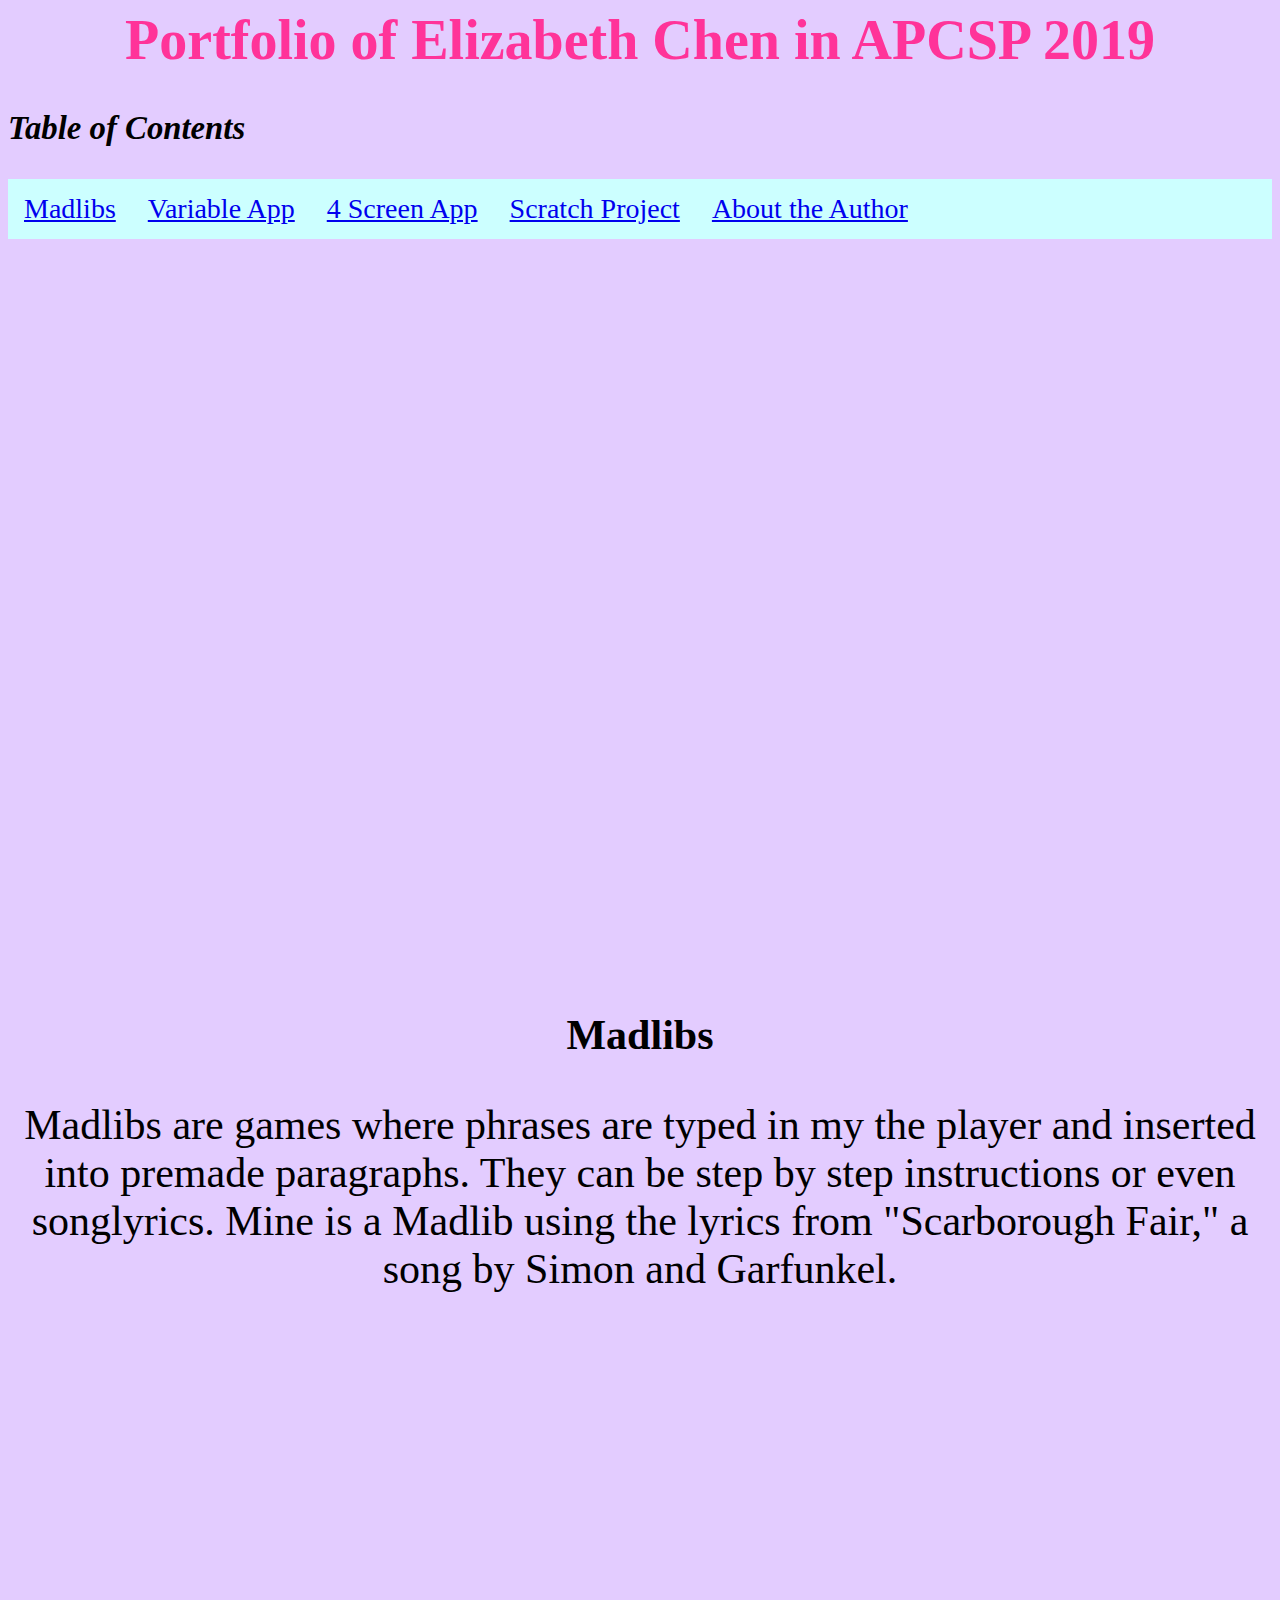
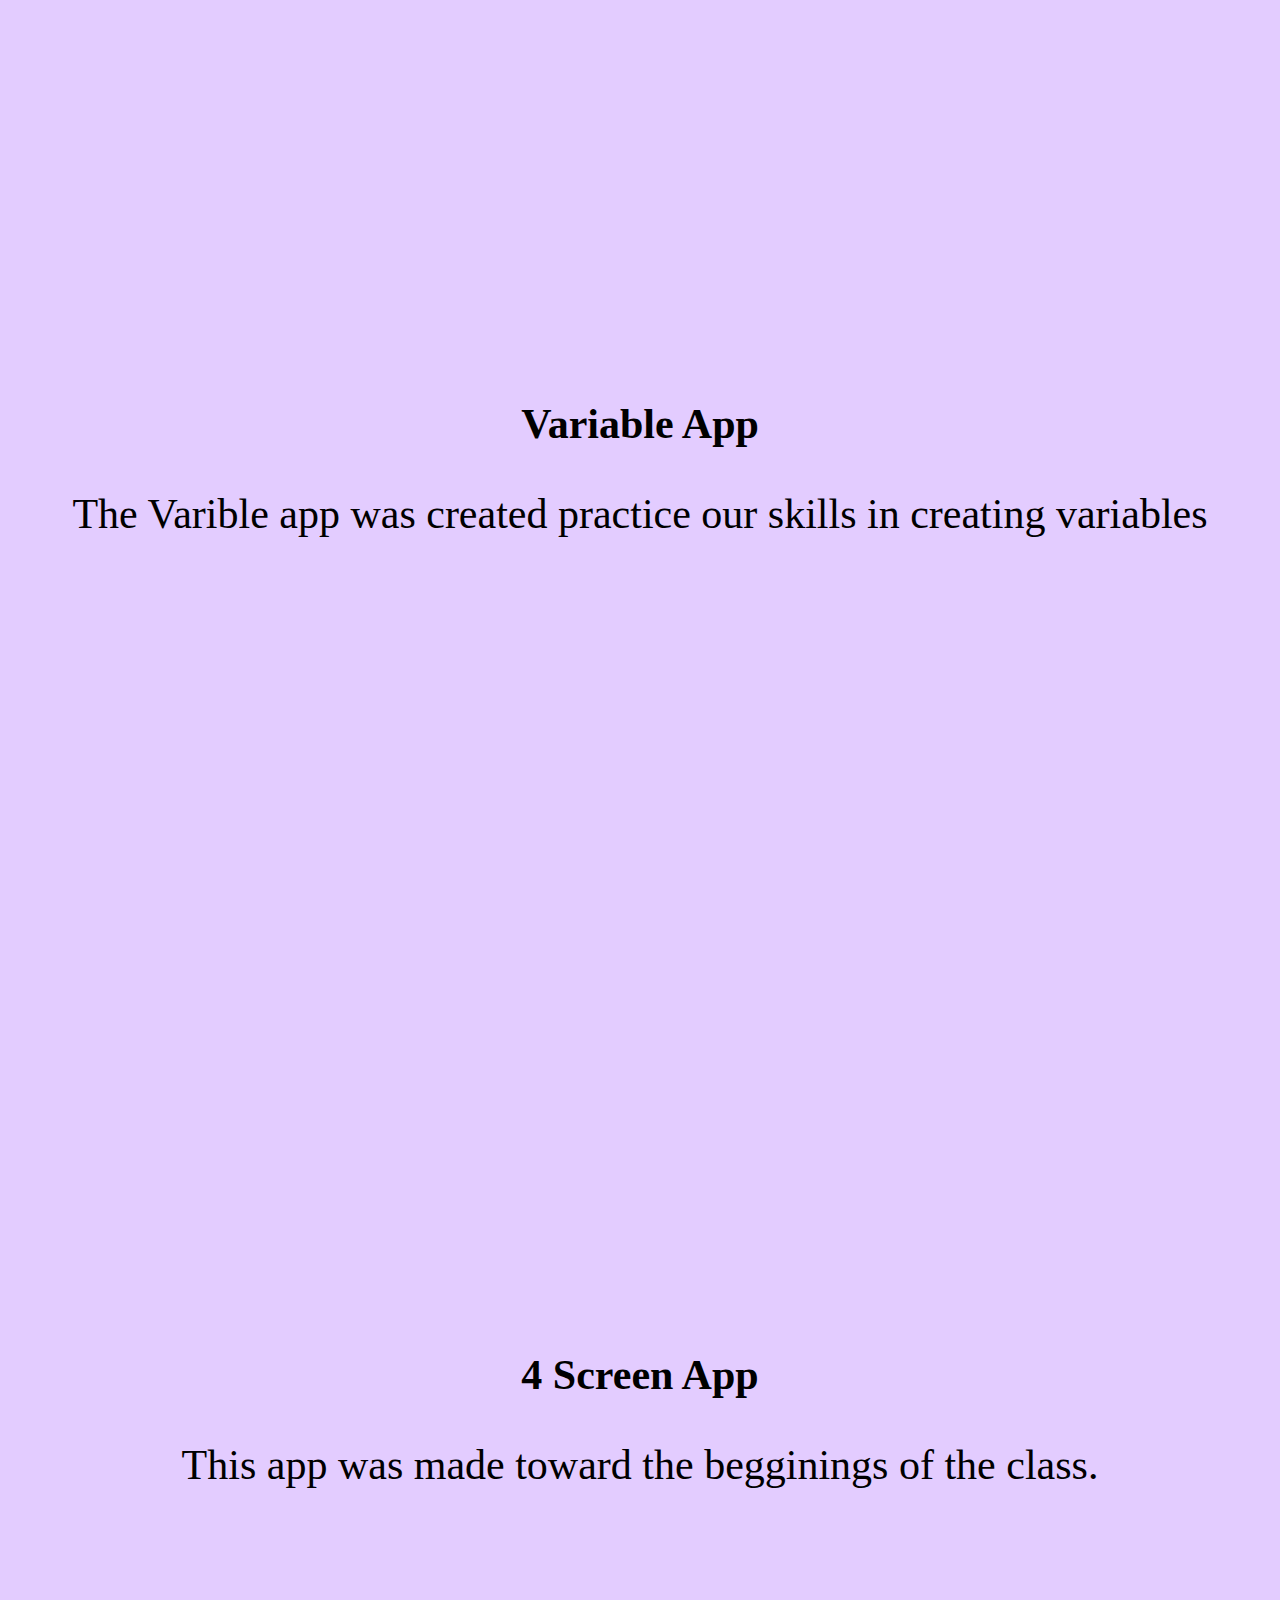
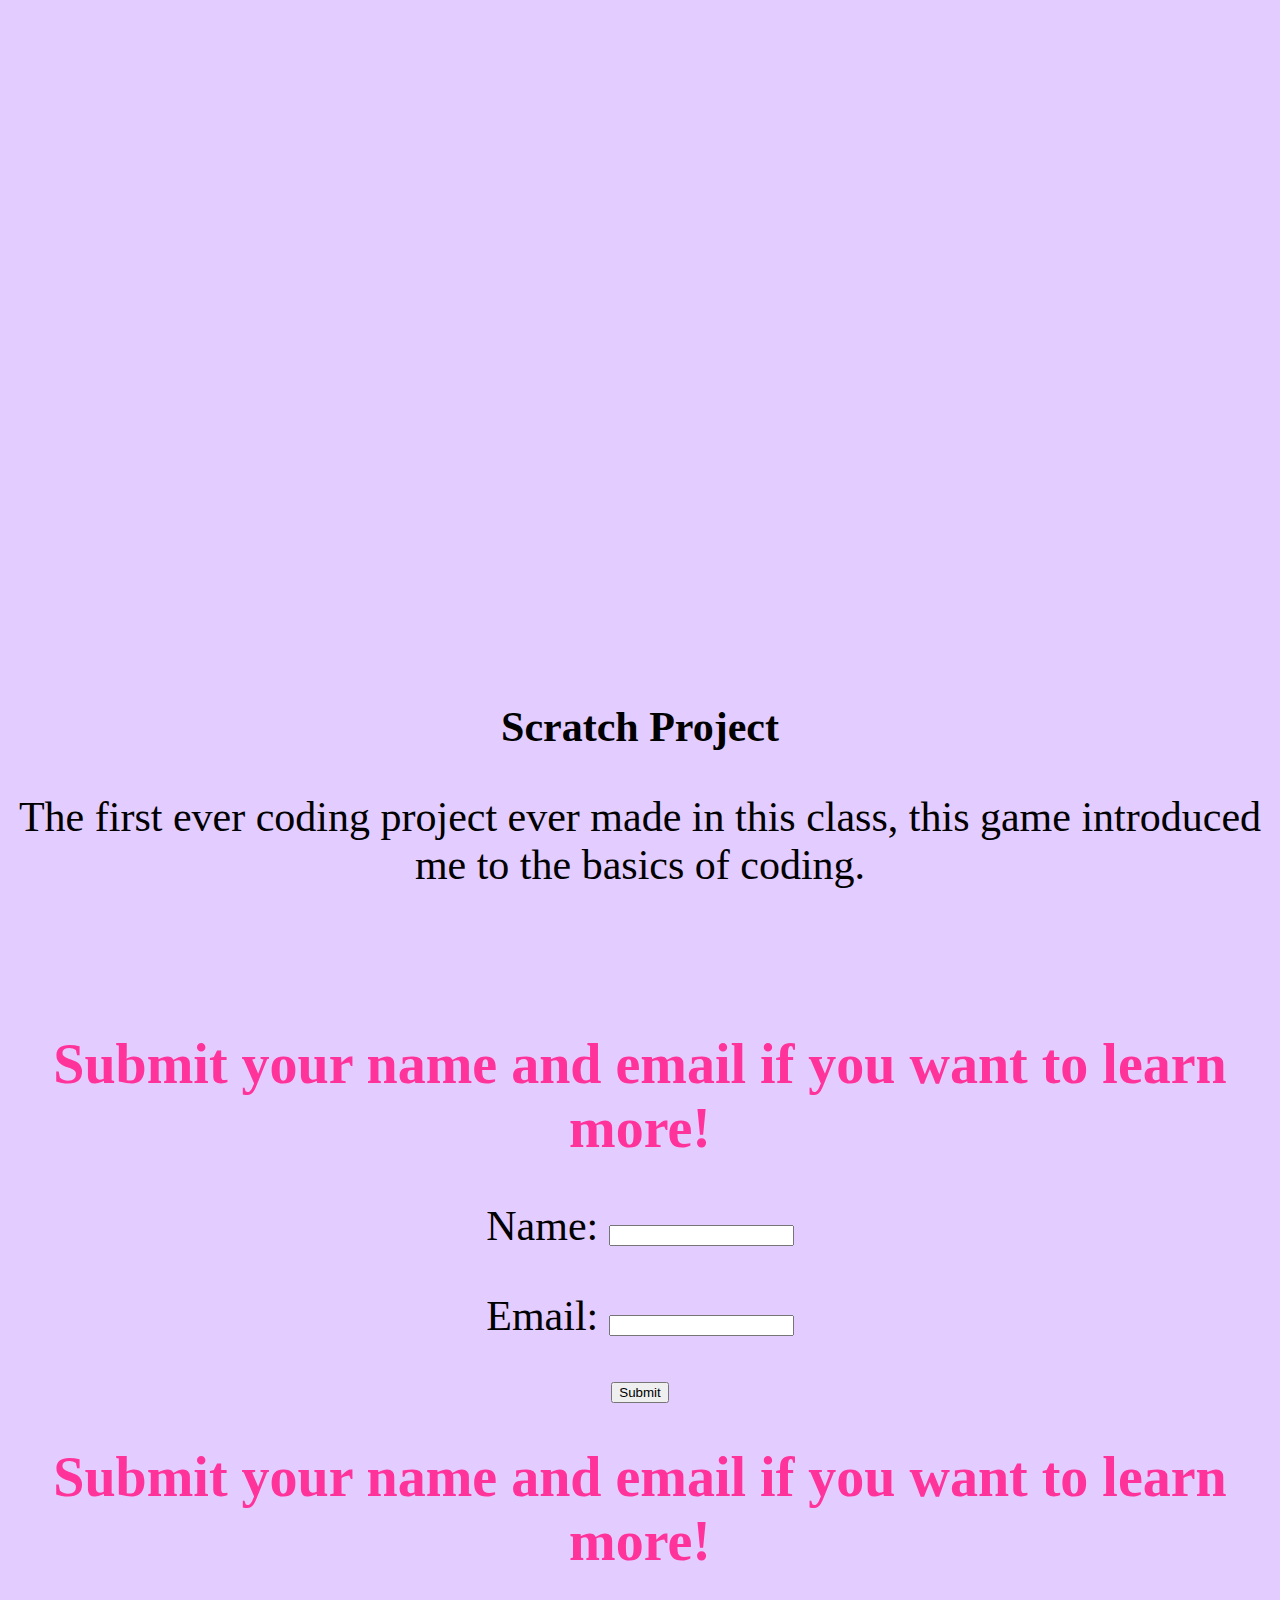
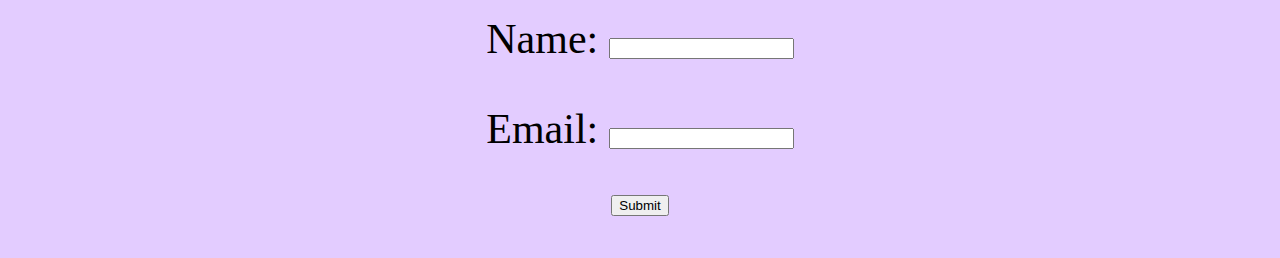
<file: index.html>
<html>

<head>

  <title> Portfolio </title>

  <LINK href = "style.CSS" rel ="stylesheet" type= "text/css">

  </head>

<body>



  <h1>  Portfolio of Elizabeth Chen in APCSP 2019    
    
 
  </h1>



  <h3> <i> Table of Contents</i></h3>

<ul>

  <li> <a href="#Madlibs">Madlibs </li>

  <li><a href="#Variable App"> Variable App </a> </li>

  <li> <a href="#4 Screen App"> 4 Screen App <a/> </li>

  <li> <a href="#Scratch Project"> Scratch Project <a/> </li>

  <li> <a href="aboutme.html"> About the Author <a/> </li>

  </ul>

  <br><br/>

  <p>

    <h6>

      <iframe width="380" height = "620" style= "border: 0px;" src="https://studio.code.org/projects/applab/2xxPLAqjrRlCejjWZu7-o3zGyMWQ5-SB4L7MLR1sWmg/embed"></iframe>

  </h6>

  </p>

  <h2 id="Madlibs">Madlibs</h2>

  <p> Madlibs are games where phrases are typed in my the player and inserted into premade paragraphs. They can be step by step instructions or even songlyrics. Mine is a Madlib using the lyrics from "Scarborough Fair," a song by Simon and Garfunkel.</p>

  <h6>

      <iframe width="380" height = "620" style= "border: 0px;" src="https://studio.code.org/projects/applab/ZYDaXIR4UemkQJkmPYILpvy_RmAWRRlBlBh9HxWvMpI/embed"></iframe>

  </h6>


<h2 id="Variable App">Variable App</h2>
<p> The Varible app was created practice our skills in creating variables</p> 



<br></br>
 <h6>

      <iframe width="380" height = "620" style= "border: 0px;" src="https://studio.code.org/projects/applab/w4-sdDSTAddFEk3TXRYEd3KPzxTwL8Il0WXvOhz5jPM/embed"></iframe>

  </h6>
<h2 id="4 Screen App">4 Screen App</h2>
  <p> This app was made toward the begginings of the class.  </p>
<br></br>
<h6>

      <iframe width="380" height = "620" style= "border: 0px;" src="https://scratch.mit.edu/projects/325351474/embed"></iframe>

  </h6>
<h2 id="Scratch Project"> Scratch Project</h2>

<p> The first ever coding project ever made in this class, this game introduced me to the basics of coding.</p>

<br></br>  



</body>

</html>
  
   <head >
      <meta http-equiv='Content-Type' content='text/html; charset=utf-8'/>
      <title >Form Page: sampleform</title>
   </head>

<html xmlns='http://www.w3.org/1999/xhtml'>
   <head >
      <meta http-equiv='Content-Type' content='text/html; charset=utf-8'/>
      <title >Form Page: sampleform</title>
   </head>
<body>
  <h1>Submit your name and email if you want to learn more!</h1>
 
<form id='sampleform' method='post' action='' >
   <p>
   Name: <input type='text' name='Name' />
   </p>
   <p>
   Email: <input type='text' name='Email' />
   </p>
   <p>
   <input type='submit' name='Submit' value='Submit' />
   </p>
</form>
 
</body>
</html>


   </head>

<html xmlns='http://www.w3.org/1999/xhtml'>
   <head >
      <meta http-equiv='Content-Type' content='text/html; charset=utf-8'/>
      <title >Form Page: sampleform</title>
   </head>
<body>
  <h1>Submit your name and email if you want to learn more!</h1>
 
<form id='sampleform' method='post' action='' >
   <p>
   Name: <input type='text' name='Name' />
   </p>
   <p>
   Email: <input type='text' name='Email' />
   </p>
   <p>
   <input type='submit' name='Submit' value='Submit' />
   </p>
</form>
 
</body>
</html>
</file>
<file: style.CSS>
body{

  background-color:#E3CCFF

}

body {

  font-size: 28px;

}



ul {

  list-style-type: none;

  margin: 0;

  padding: 0;

  overflow: hidden;

  background-color: #ccffff;

  position: -webkit-sticky; /* Safari */

  position: sticky;

  top: 0;

}



li {

  float: left;

}



li  {

  display: block ;

  color:#000000;

  text-align: center;

  padding: 14px 16px;

  text-decoration: none;

}



li :hover {

  background-color: #111;

}



.active {

  background-color: #4CAF50;

}

h1{

  color:#FF3399; 

  text-align:center;

background-image : url('http://www.jasonmpittman.com/wp-content/uploads/2019/03/comp-sci.jpg');
  background-attachment: fixed;
  background-size: cover
    
   

}



h3{

 

}

ul{

  color:#9100E0

}

h6{

  text-align:center;

}



h2{

  text-align:center;

}

p{

  text-align:center;

  font-size:150% 

}



div{

  background-color: #9100E0;

    color: pink;

      

}

a{

  text-align:center

}
</file>
